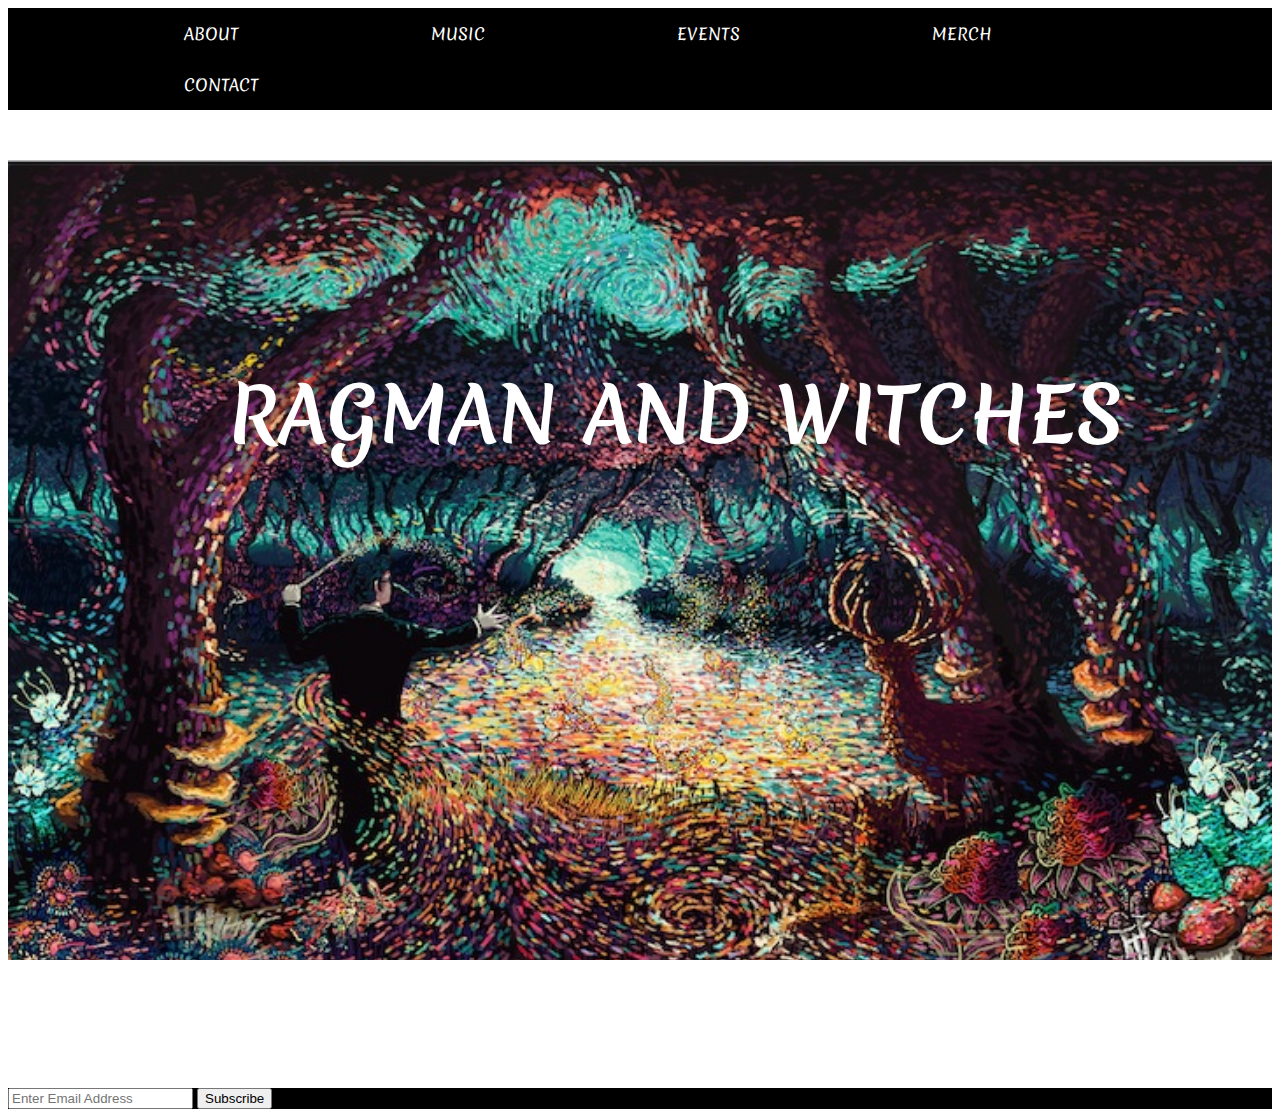
<file: index.html>
<!DOCTYPE html>
<html lang="en">
<head>
    <meta charset="UTF-8">
    <meta name="viewport" content="width, initial-scale=1.0">
    <meta http-equiv="X-UA-Compatible" content="ie=edge">
    <link rel="stylesheet" href="style.css" style="text/css">
    <!-- LINK FOR LOGO FONT FAMILY-->
    <link href="https://fonts.googleapis.com/css?family=Merienda:700&display=swap" rel="stylesheet">
    
    <title> Ragman and Witches | Welcome </title>

</head>
<body>
    <header>
        <nav id='Navbar'>
            <ul>
                <li><a href="about.html">About</a></li>
                <li><a href="music.html">Music</a></li>
                <li><a href="events.html">Events</a></li>
                <li><a href="merch.html">Merch</a></li>
                <li><a href="contact.html">Contact</a></li>
            </ul>
        </nav></section>

    </header>


    <section id="logo">

        <div id="centertext">
            

        <h1 id="titlename"> Ragman and Witches</h1>
   
        </div>

    </section>
    <section>
        <div>

        </div>
    </section>
    <div>
        <h1>
            About Me
        </h1>
        <p>Heres some shit about me that I made up bitches</p>
    </div>
    <footer>
        <input type="email" placeholder="Enter Email Address">
        <button type="button">Subscribe</button>
    </footer>
</body>

</html>
</file>
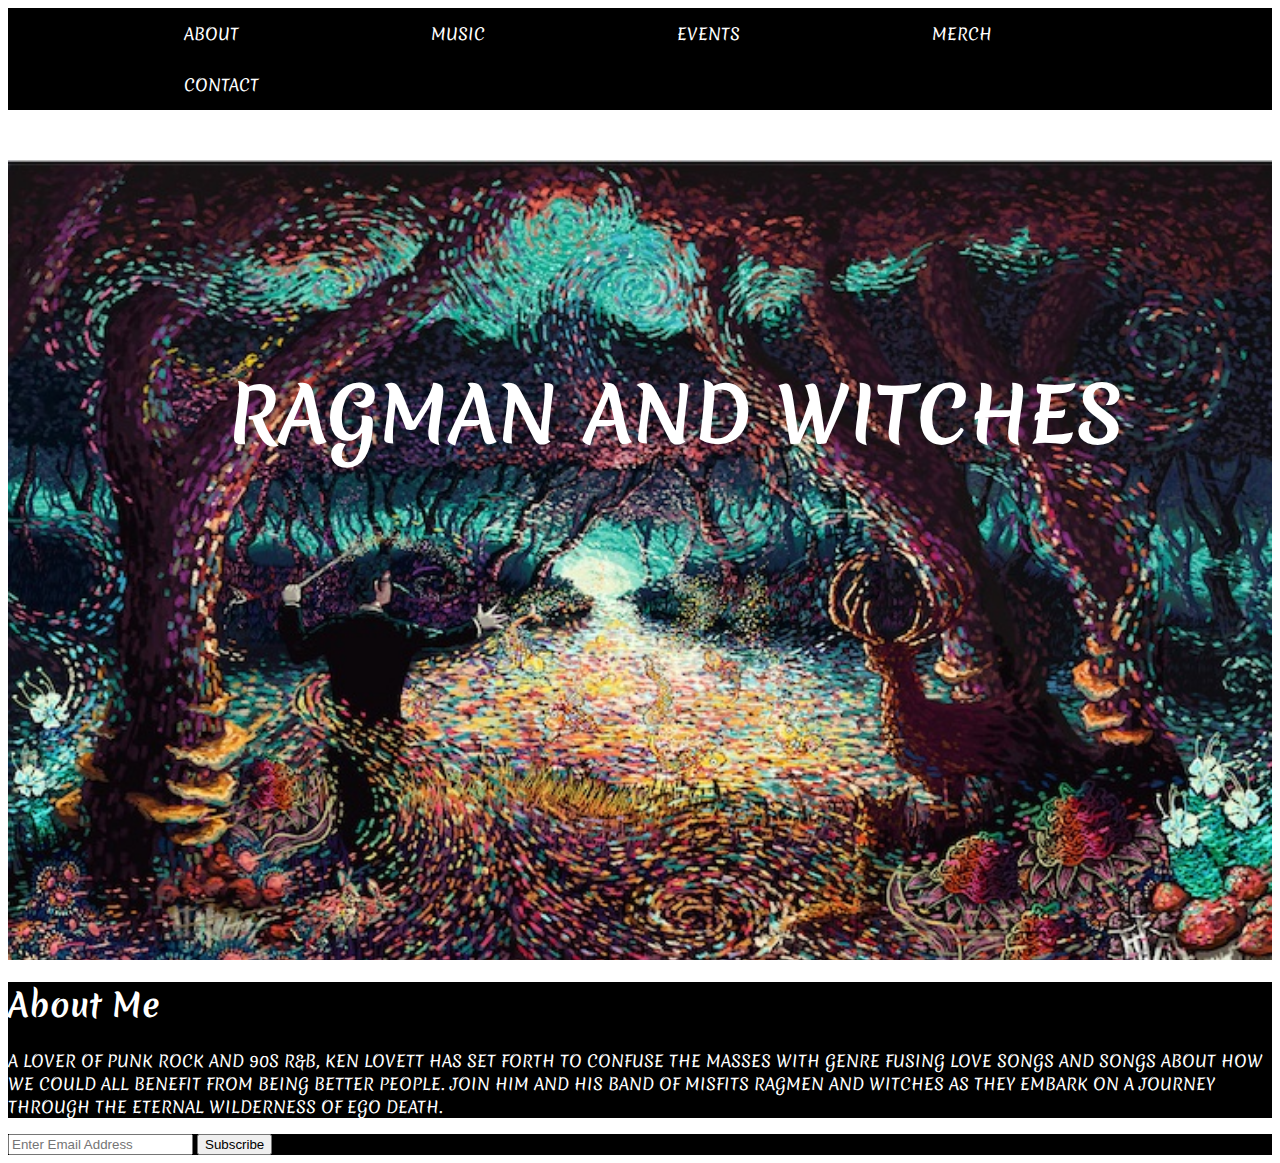
<file: about.html>
<!DOCTYPE html>
<html lang="en">
<head>
    <meta charset="UTF-8">
    <meta name="viewport" content="width, initial-scale=1.0">
    <meta http-equiv="X-UA-Compatible" content="ie=edge">
    <link rel="stylesheet" href="style.css" style="text/css">
    <!-- LINK FOR LOGO FONT FAMILY-->
    <link href="https://fonts.googleapis.com/css?family=Merienda:700&display=swap" rel="stylesheet">
    
    <title> About | Ragman and Witches </title>

</head>
<body>
    <header>
        <nav id='Navbar'>
            <ul>
                <li><a href="about.html">About</a></li>
                <li><a href="music.html">Music</a></li>
                <li><a href="events.html">Events</a></li>
                <li><a href="merch.html">Merch</a></li>
                <li><a href="contact.html">Contact</a></li>
            </ul>
        </nav></section>

    </header>


    <div id="logo">

      
            <h1 id="titlename"> Ragman and Witches</h1>
   
    </div>



    <div id="about">
        <h1>
            About Me
        </h1>
        <p>A lover of punk rock and 90s R&B, Ken Lovett has set forth to confuse the masses with genre fusing love songs and
             songs about how we could all benefit from being better people. Join him and his band of misfits Ragmen and Witches 
             as they embark on a journey through the eternal wilderness of ego death.</p>
    </div>


    <footer>
        <input type="email" placeholder="Enter Email Address">
        <button type="button">Subscribe</button>
    </footer>


</body>

</html>
</file>
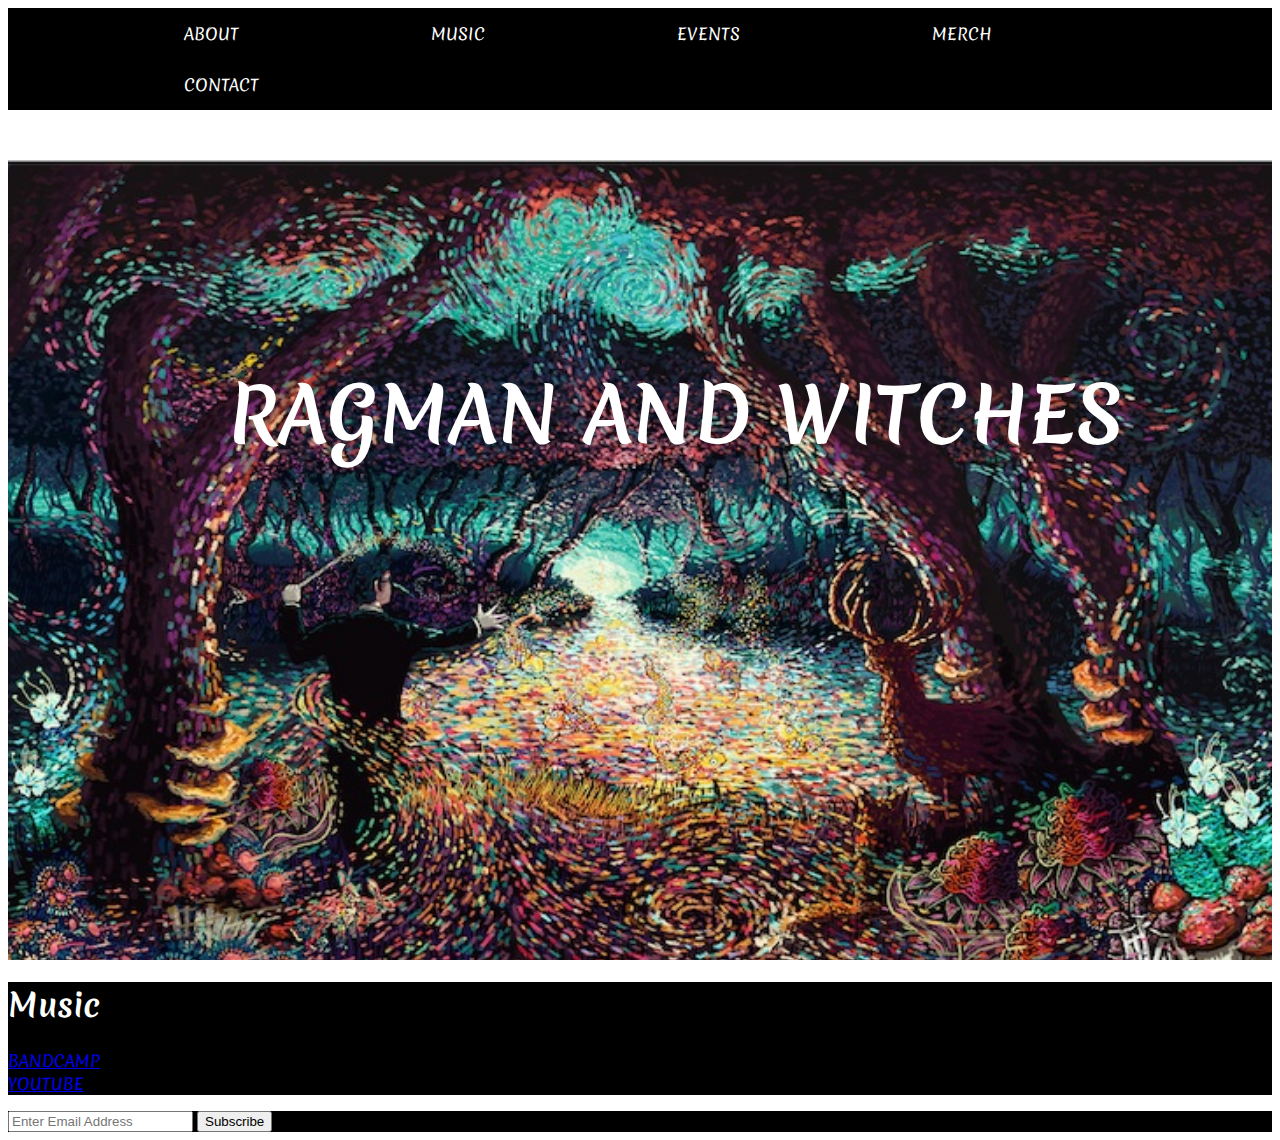
<file: contact.html>
<!DOCTYPE html>
<html lang="en">
<head>
    <meta charset="UTF-8">
    <meta name="viewport" content="width, initial-scale=1.0">
    <meta http-equiv="X-UA-Compatible" content="ie=edge">
    <link rel="stylesheet" href="style.css" style="text/css">
    <!-- LINK FOR LOGO FONT FAMILY-->
    <link href="https://fonts.googleapis.com/css?family=Merienda:700&display=swap" rel="stylesheet">
    
    <title> Contact | Ragman and Witches </title>

</head>
<body>
    <header>
        <nav id='Navbar'>
            <ul>
                <li><a href="about.html">About</a></li>
                <li><a href="music.html">Music</a></li>
                <li><a href="events.html">Events</a></li>
                <li><a href="merch.html">Merch</a></li>
                <li><a href="contact.html">Contact</a></li>
            </ul>
        </nav></section>

    </header>


    <div id="logo">

      
            <h1 id="titlename"> Ragman and Witches</h1>
   
    </div>



    <div id="about">
        <h1>
            Music
        </h1>
        <p><a href="https://ragmenandwitches.bandcamp.com/?fbclid=IwAR3gJ1Lhz3B4oGBCUFqEvGUA-08CQeXyrj1FXv6GbKl0FNcJ1QRdi6UqtRs">BandCamp</a></a><br>
            <a href="https://www.youtube.com/channel/UCjjG7yGjjLhk6hNyRsU3hWA?fbclid=IwAR3q8k9b0LeGel4-loTozUpxXI6fT6ZrKB_pU8sOGzU2c57g46TGM1G-Q2M">youtube</a></a>
    </p>
    </div>


    <footer>
        <input type="email" placeholder="Enter Email Address">
        <button type="button">Subscribe</button>
    </footer>


</body>

</html>
</file>
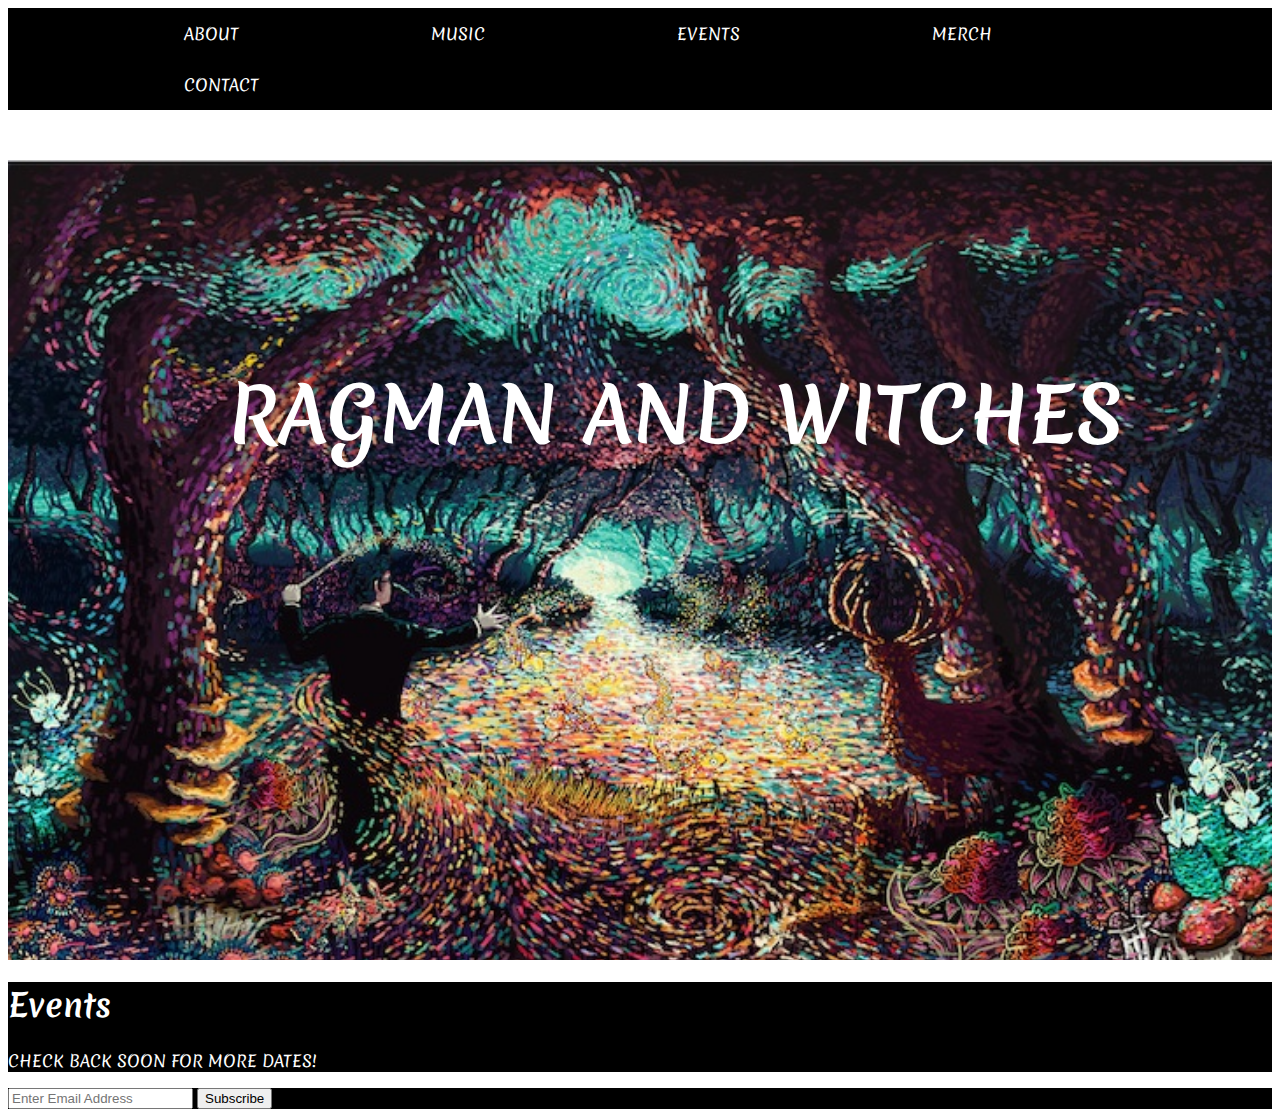
<file: events.html>
<!DOCTYPE html>
<html lang="en">
<head>
    <meta charset="UTF-8">
    <meta name="viewport" content="width, initial-scale=1.0">
    <meta http-equiv="X-UA-Compatible" content="ie=edge">
    <link rel="stylesheet" href="style.css" style="text/css">
    <!-- LINK FOR LOGO FONT FAMILY-->
    <link href="https://fonts.googleapis.com/css?family=Merienda:700&display=swap" rel="stylesheet">
    
    <title> Events | Ragman and Witches </title>

</head>
<body>
    <header>
        <nav id='Navbar'>
            <ul>
                <li><a href="about.html">About</a></li>
                <li><a href="music.html">Music</a></li>
                <li><a href="events.html">Events</a></li>
                <li><a href="merch.html">Merch</a></li>
                <li><a href="contact.html">Contact</a></li>
            </ul>
        </nav></section>

    </header>


    <div id="logo">

      
            <h1 id="titlename"> Ragman and Witches</h1>
   
    </div>



    <div id="about">
        <h1>
            Events
        </h1>
        <p> Check Back Soon for More Dates!
    </p>
    </div>


    <footer>
        <input type="email" placeholder="Enter Email Address">
        <button type="button">Subscribe</button>
    </footer>


</body>

</html>
</file>
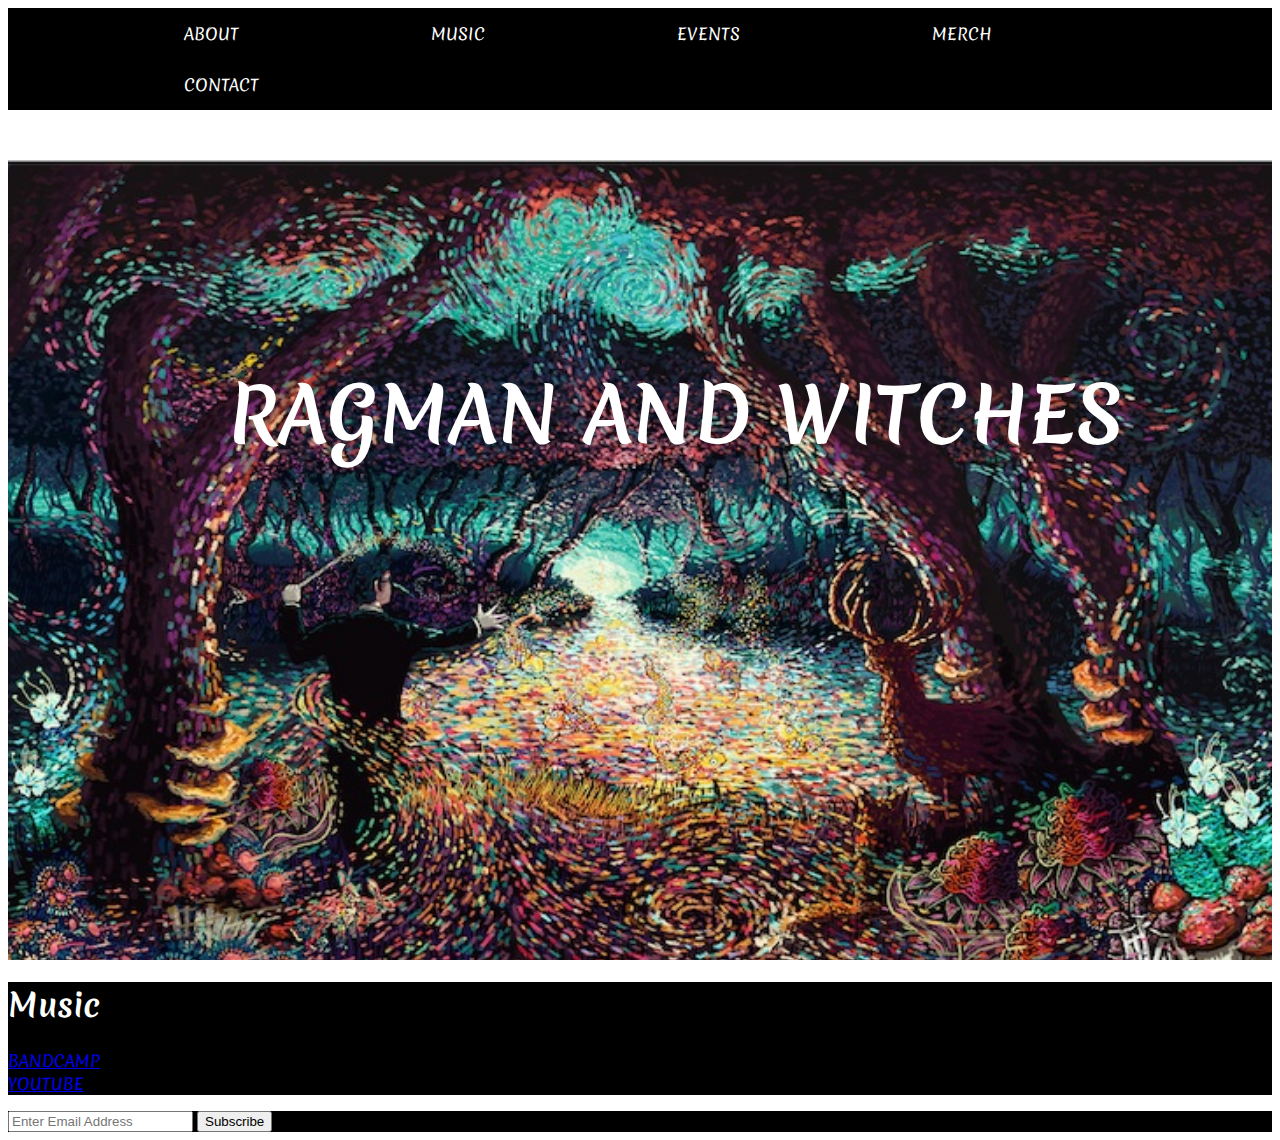
<file: merch.html>
<!DOCTYPE html>
<html lang="en">
<head>
    <meta charset="UTF-8">
    <meta name="viewport" content="width, initial-scale=1.0">
    <meta http-equiv="X-UA-Compatible" content="ie=edge">
    <link rel="stylesheet" href="style.css" style="text/css">
    <!-- LINK FOR LOGO FONT FAMILY-->
    <link href="https://fonts.googleapis.com/css?family=Merienda:700&display=swap" rel="stylesheet">
    
    <title> Merch | Ragman and Witches </title>

</head>
<body>
    <header>
        <nav id='Navbar'>
            <ul>
                <li><a href="about.html">About</a></li>
                <li><a href="music.html">Music</a></li>
                <li><a href="events.html">Events</a></li>
                <li><a href="merch.html">Merch</a></li>
                <li><a href="contact.html">Contact</a></li>
            </ul>
        </nav></section>

    </header>


    <div id="logo">

      
            <h1 id="titlename"> Ragman and Witches</h1>
   
    </div>



    <div id="about">
        <h1>
            Music
        </h1>
        <p><a href="https://ragmenandwitches.bandcamp.com/?fbclid=IwAR3gJ1Lhz3B4oGBCUFqEvGUA-08CQeXyrj1FXv6GbKl0FNcJ1QRdi6UqtRs">BandCamp</a></a><br>
            <a href="https://www.youtube.com/channel/UCjjG7yGjjLhk6hNyRsU3hWA?fbclid=IwAR3q8k9b0LeGel4-loTozUpxXI6fT6ZrKB_pU8sOGzU2c57g46TGM1G-Q2M">youtube</a></a>
    </p>
    </div>


    <footer>
        <input type="email" placeholder="Enter Email Address">
        <button type="button">Subscribe</button>
    </footer>


</body>

</html>
</file>
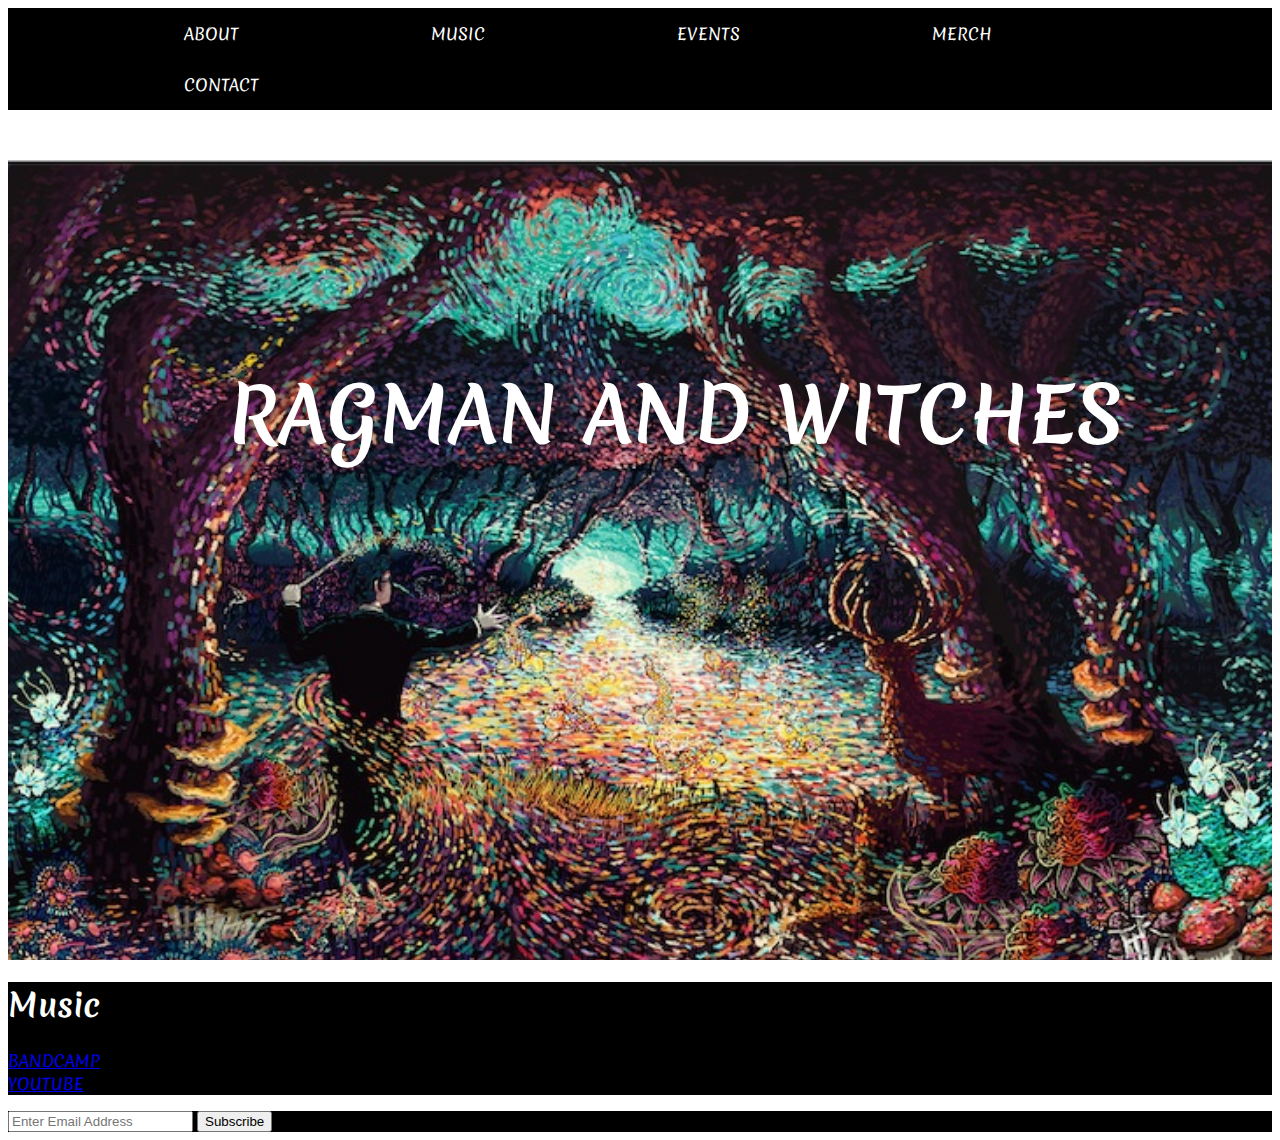
<file: music.html>
<!DOCTYPE html>
<html lang="en">
<head>
    <meta charset="UTF-8">
    <meta name="viewport" content="width, initial-scale=1.0">
    <meta http-equiv="X-UA-Compatible" content="ie=edge">
    <link rel="stylesheet" href="style.css" style="text/css">
    <!-- LINK FOR LOGO FONT FAMILY-->
    <link href="https://fonts.googleapis.com/css?family=Merienda:700&display=swap" rel="stylesheet">
    
    <title> Music | Ragman and Witches </title>

</head>
<body>
    <header>
        <nav id='Navbar'>
            <ul>
                <li><a href="about.html">About</a></li>
                <li><a href="music.html">Music</a></li>
                <li><a href="events.html">Events</a></li>
                <li><a href="merch.html">Merch</a></li>
                <li><a href="contact.html">Contact</a></li>
            </ul>
        </nav></section>

    </header>


    <div id="logo">

      
            <h1 id="titlename"> Ragman and Witches</h1>
   
    </div>



    <div id="about">
        <h1>
            Music
        </h1>
        <p><a href="https://ragmenandwitches.bandcamp.com/?fbclid=IwAR3gJ1Lhz3B4oGBCUFqEvGUA-08CQeXyrj1FXv6GbKl0FNcJ1QRdi6UqtRs">BandCamp</a></a><br>
            <a href="https://www.youtube.com/channel/UCjjG7yGjjLhk6hNyRsU3hWA?fbclid=IwAR3q8k9b0LeGel4-loTozUpxXI6fT6ZrKB_pU8sOGzU2c57g46TGM1G-Q2M">youtube</a></a>
    </p>
    </div>


    <footer>
        <input type="email" placeholder="Enter Email Address">
        <button type="button">Subscribe</button>
    </footer>


</body>

</html>
</file>
<file: style.css>
ul {
    list-style-type: none;
    margin: 0;
    padding: 0;
    overflow: hidden;
    background-color: #000;
  }
  
  li {
    float: left;
    padding-left: 160px;
  }
  
  li a {
    display: block;
    color: white;
    text-align: center;
    padding: 14px 16px;
    text-decoration: none;
    font-family: 'Merienda', cursive;
    text-transform: uppercase;
  }
  

  li a:hover {
    background-color: #111;
  }

  p {    font-family: 'Merienda', cursive;
    color: #ffffff;
    text-transform: uppercase;
}

h1 {
  font-family: 'Merienda', cursive;
  color: #ffffff;
}

#logo {
    background-image: url("Eads1.jpeg");
    background-size: cover;
    background-repeat: no-repeat;
    height: 800px;
    style: stretch;

}



#titlename {
    font-family: 'Merienda', cursive;
    font-size: 75px;
    color: #ffffff;
    text-transform: uppercase;
    padding-left: 220px;
    padding-top: 200px;
}

#about {
background-color: #000000;
z-index: +1;
}

footer {
  background-color: #000;
}
</file>
